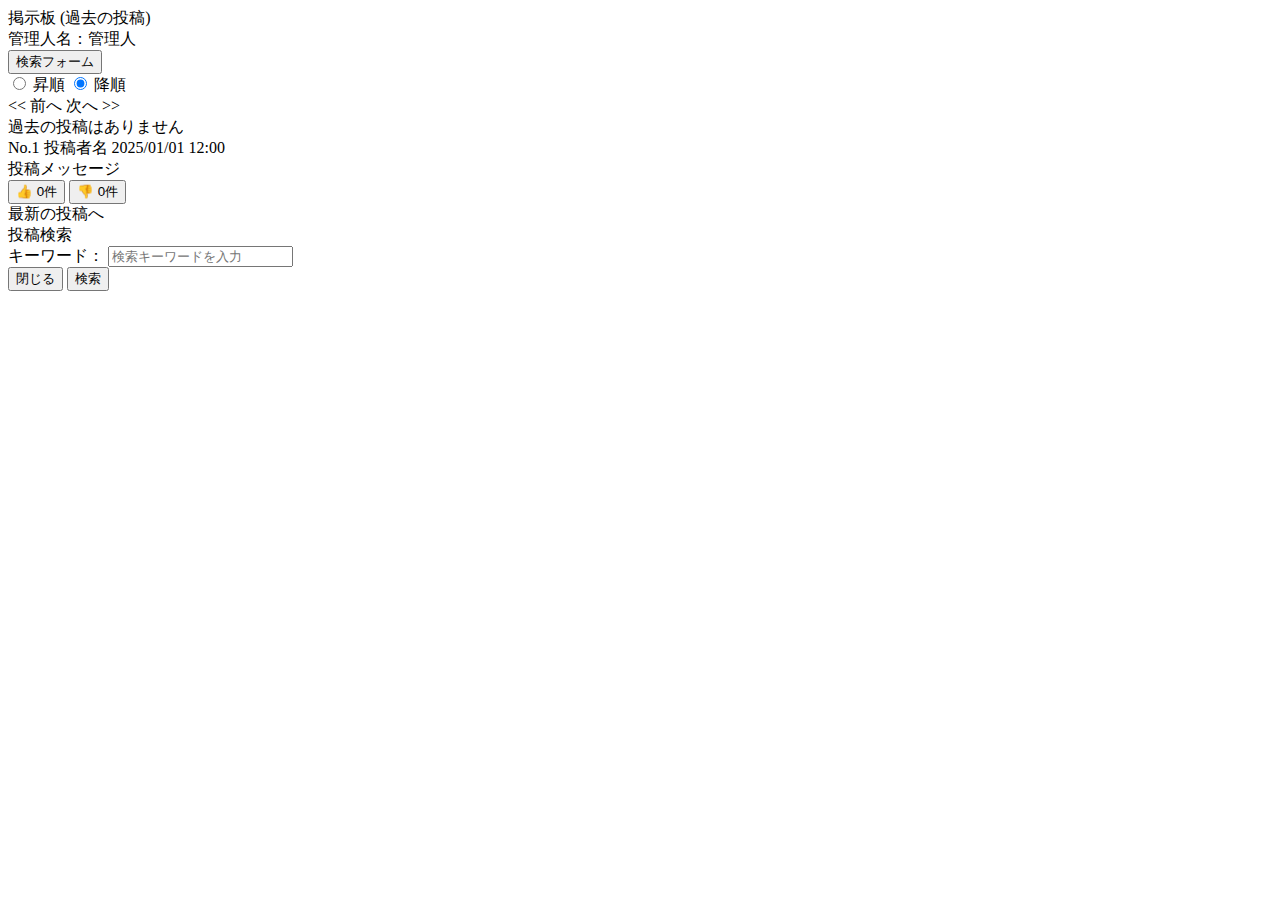
<file: bbs-training/src/main/resources/templates/bbs/history.html>
<!DOCTYPE html>
<html xmlns:th="http://www.thymeleaf.org">

<head>
	<meta charset="UTF-8">
	<title>掲示板 - 過去の投稿</title>
	<link rel="stylesheet" th:href="@{/css/style.css}">
</head>

<body>
	<div class="container">

		<!-- ヘッダー -->
		<header class="header">
			<div class="board-title" th:text="${bbs != null} ? ${bbs.title + ' (過去の投稿)'} : '掲示板 (過去の投稿)'">
				掲示板 (過去の投稿)
			</div>
			<div class="admin-name">
				管理人名：<span th:text="${bbs != null ? bbs.administrator : '管理人'}">管理人</span>
			</div>
		</header>

		<!-- 検索フォーム -->
		<div class="search-section">
			<button class="btn-search" id="searchButton">検索フォーム</button>
		</div>

		<!-- 検索キーワード表示 -->
		<div class="search-info" id="searchInfo" style="display: none;">
			<span class="search-label">検索キーワード：</span>
			<span class="search-keyword" id="searchKeywordDisplay"></span>
			<a href="#" class="link-reset" id="clearSearchButton">解除</a>
		</div>

		<!-- ソート・ページ繰り -->
		<div class="sort-pagination">
			<div class="sort-options">
				<label><input type="radio" name="sort" value="asc"> 昇順 </label>
				<label><input type="radio" name="sort" value="desc" checked> 降順 </label>
			</div>
			<div class="pagination">
				<span th:if="${currentPage > 0}">
					<a th:href="@{|/bbs/history?bbsId=${bbsId}&page=0&keyword=${keyword != null ? keyword : ''}|}">&lt;&lt;</a>
					<a th:href="@{|/bbs/history?bbsId=${bbsId}&page=${currentPage - 1}&keyword=${keyword != null ? keyword : ''}|}">前へ</a>
				</span>

				<span th:each="i : ${#numbers.sequence(
				    currentPage > 1 ? currentPage - 2 : 0,
				    currentPage + 2 < totalPages ? currentPage + 2 : totalPages - 1)}">
					<a th:href="@{|/bbs/history?bbsId=${bbsId}&page=${i}&keyword=${keyword != null ? keyword : ''}|}"
					   th:text="${i + 1}"
					   th:classappend="${i == currentPage} ? ' active' : ''"></a>
				</span>

				<span th:if="${currentPage < totalPages - 1}">
					<a th:href="@{|/bbs/history?bbsId=${bbsId}&page=${currentPage + 1}&keyword=${keyword != null ? keyword : ''}|}">次へ</a>
					<a th:href="@{|/bbs/history?bbsId=${bbsId}&page=${totalPages - 1}&keyword=${keyword != null ? keyword : ''}|}">&gt;&gt;</a>
				</span>
			</div>
		</div>

		<!-- 投稿一覧 -->
		<div class="posts-list">
			<div th:if="${#lists.isEmpty(postsList)}" class="no-posts">過去の投稿はありません</div>

			<div th:each="post : ${postsList}" class="post-item">
				<div class="post-header">
					<span class="post-number">No.<span th:text="${post.id}">1</span></span>
					<span class="post-name" th:text="${post.name}">投稿者名</span>
					<span class="post-date"
						th:text="${#temporals.format(post.createDate, 'yyyy/MM/dd HH:mm')}">2025/01/01
						12:00</span>
				</div>

				<div class="post-message" th:text="${post.message}">投稿メッセージ</div>

				<div class="post-actions">
					<form th:action="@{/good}" method="post" style="display:inline;">
						<input type="hidden" name="postId" th:value="${post.id}">
						<input type="hidden" name="page" th:value="${currentPage}">
						<button type="submit" class="btn-good">
							👍 <span th:text="${post.goodCount}">0</span>件
						</button>
					</form>

					<form th:action="@{/bad}" method="post" style="display:inline;">
						<input type="hidden" name="postId" th:value="${post.id}">
						<input type="hidden" name="page" th:value="${currentPage}">
						<button type="submit" class="btn-bad">
							👎 <span th:text="${post.badCount}">0</span>件
						</button>
					</form>
				</div>
			</div>
		</div>

		<!-- 最新の投稿へ -->
		<div class="load-more">
			<a class="btn-load-more" th:href="@{|/?bbsId=${bbsId}|}">最新の投稿へ</a>
		</div>

	</div>
	<!-- 検索ダイアログ -->
	<div class="dialog-overlay search-dialog" id="searchDialog">
		<div class="dialog-box">
			<div class="dialog-header">投稿検索</div>
			<div class="dialog-content">
				<div class="form-group">
					<label>キーワード：</label>
					<input type="text" id="searchKeywordInput" placeholder="検索キーワードを入力">
				</div>
			</div>
			<div class="dialog-footer">
				<button class="btn-dialog-close" id="closeSearchDialog">閉じる</button>
				<button class="btn-dialog-action" id="executeSearch">検索</button>
			</div>
		</div>
	</div>

	<!-- 共通スクリプト -->
	<script th:src="@{/js/script.js}"></script>
</body>

</html>
</file>
